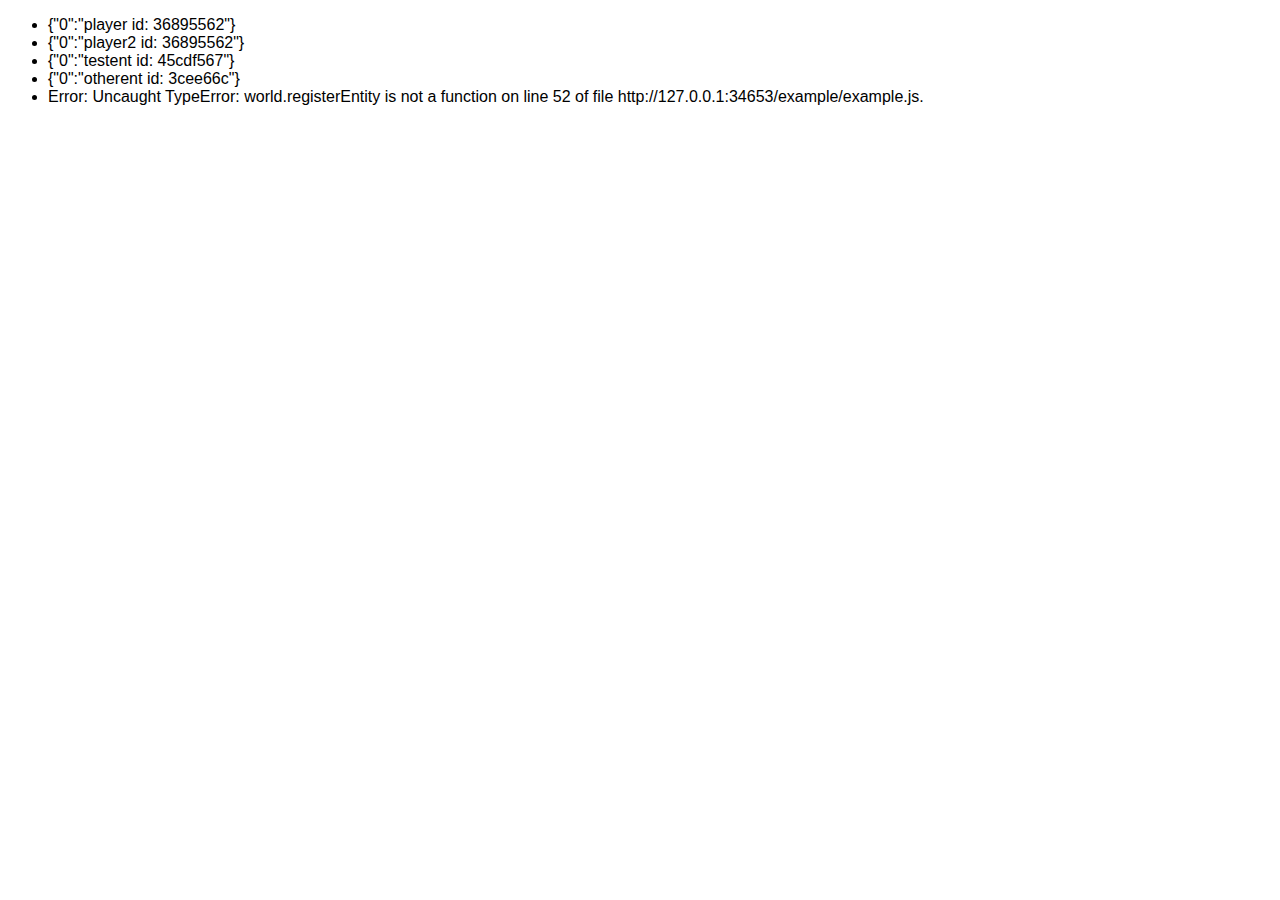
<file: example/index.html>
<!DOCTYPE html>
<html lang="en">
<head>
    <meta charset="UTF-8">
    <meta http-equiv="X-UA-Compatible" content="IE=edge">
    <meta name="viewport" content="width=device-width, initial-scale=1.0">
    <link rel="stylesheet" href="example.css">
    <script src="console_override.js" defer></script>
    <script type="module" src="example.js"></script>
    <title>ECS Example</title>
</head>
<body>
    <ul id="console"></ul>
</body>
</html>
</file>
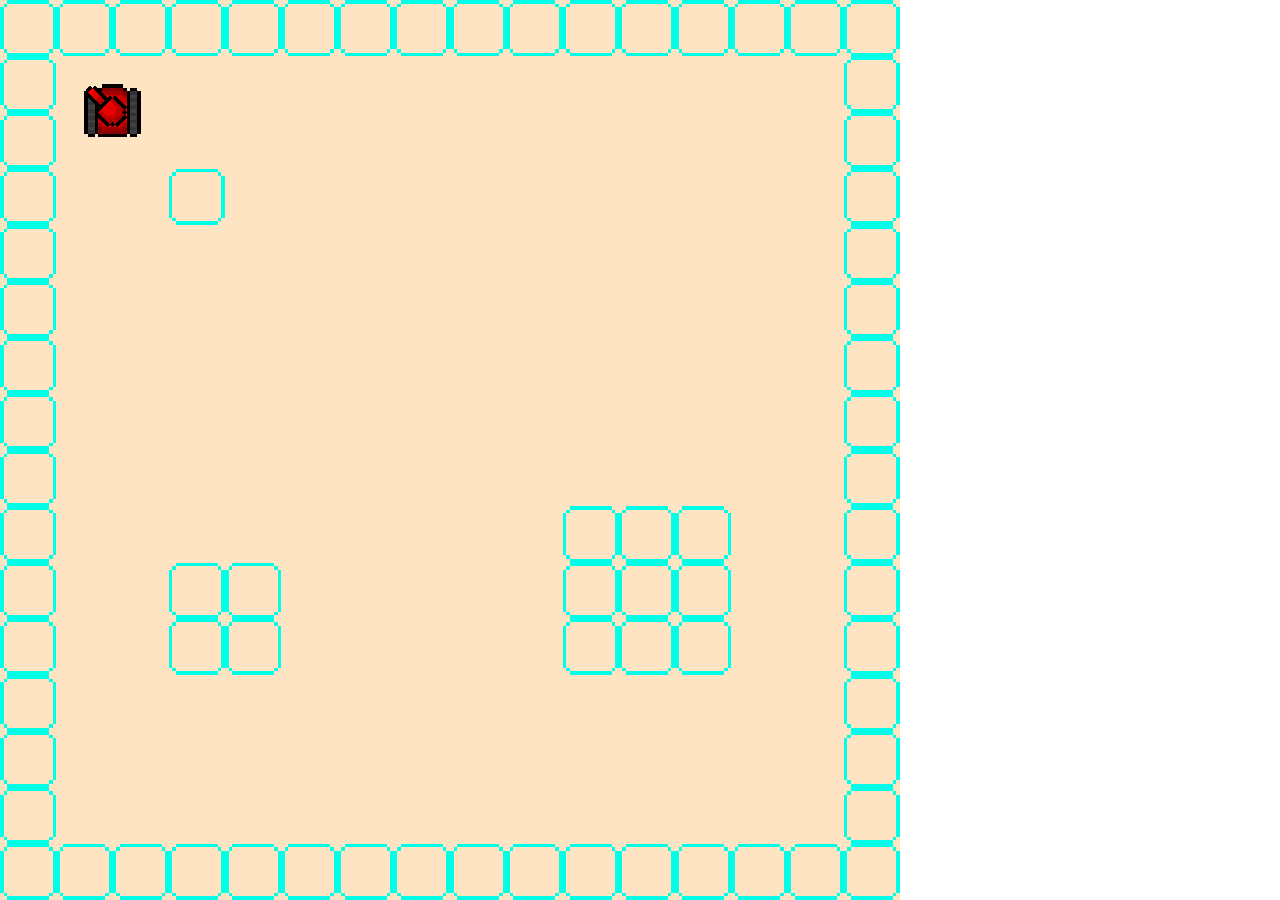
<file: tanks/index.html>
<!DOCTYPE html>
<html lang="en">
<head>
    <meta charset="UTF-8">
    <meta http-equiv="X-UA-Compatible" content="IE=edge">
    <meta name="viewport" content="width=device-width, initial-scale=1.0">
    <link rel="stylesheet" href="tanks.css">
    <script src="console_override.js"></script>
    <script type="module" src="src/tanks.js"></script>
    <title>Tanks</title>
</head>
<body>
    <canvas id="canvas"></canvas>
    <ul id="console"></ul>
</body>
</html>
</file>
<file: example/example.css>
html {
    font-family: sans-serif;
}
</file>
<file: tanks/tanks.css>
canvas {
    /*width: 512px;
    height: 512px;*/

    height: 100vh;
    aspect-ratio: 1 / 1;

    position: absolute;
    top: 0;
    left: 0;
}

ul {
    position: absolute;
    top: 0;
    right: 0;
}
</file>
